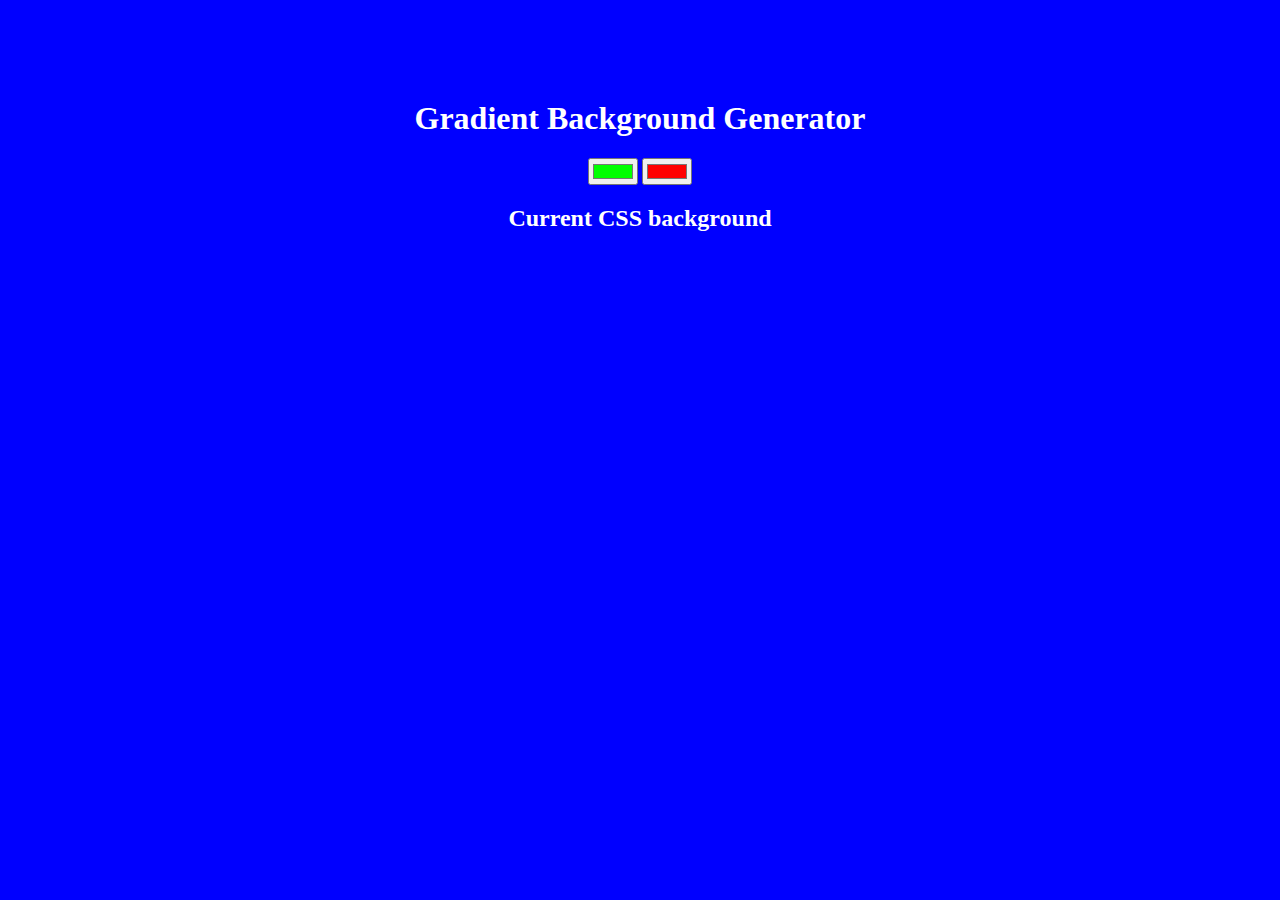
<file: index.html>
<!DOCTYPE html>
<html lang="en">
<head>
    <meta charset="UTF-8">
    <meta name="viewport" content="width=device-width, initial-scale=1.0">
    <title>Document</title>
    <link rel="stylesheet" href="style.css">
</head>
<body id="gradient">
    <h1>Gradient Background Generator</h1>
    <input type="color" name="color1" value="#00ff00" id="color1">
    <input type="color" name="color2" value="#ff0000" id="color2">
    <h2>Current CSS background</h2>
    <h3></h3>
    <script src="bggenerator.js"></script>
</body>
</html>
</file>
<file: style.css>
body{
    text-align: center;
    font-family:Georgia, 'Times New Roman', Times, serif;
    background: blue;
    color: white;
    margin-top: 100px;
}
</file>
